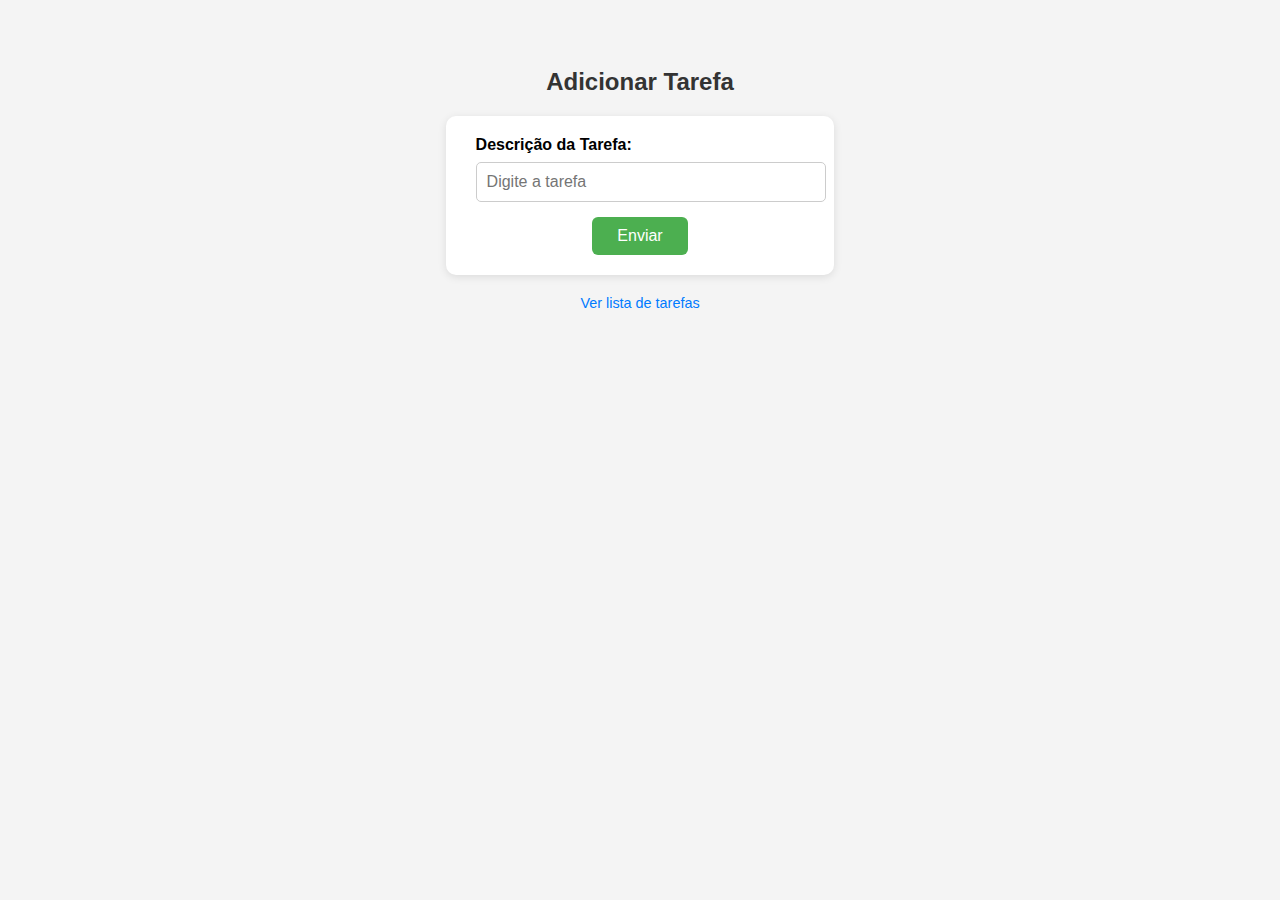
<file: src/main/resources/static/index.html>
<!DOCTYPE html>
<html lang="pt-BR">
<head>
    <meta charset="UTF-8" />
    <meta name="viewport" content="width=device-width, initial-scale=1" />
    <title>Adicionar Tarefa</title>
    <style>
        body {
            font-family: Arial, sans-serif;
            background: #f4f4f4;
            padding: 40px;
            text-align: center;
        }

        h2 {
            color: #333;
            margin-bottom: 20px;
        }

        form {
            background: white;
            display: inline-block;
            padding: 20px 30px;
            border-radius: 10px;
            box-shadow: 0 2px 8px rgba(0,0,0,0.1);
            min-width: 300px;
        }

        label {
            display: block;
            margin-bottom: 8px;
            font-weight: 600;
            text-align: left;
        }

        input[type="text"] {
            width: 100%;
            padding: 10px;
            margin-bottom: 15px;
            border: 1px solid #ccc;
            border-radius: 5px;
            font-size: 1rem;
        }

        button {
            background-color: #4CAF50;
            color: white;
            padding: 10px 25px;
            border: none;
            border-radius: 6px;
            cursor: pointer;
            font-size: 1rem;
            transition: background-color 0.3s ease;
        }

        #mensagem {
            display: block;
            margin-top: 20px;
            font-weight: bold;
            color: green;
        }

        button:hover {
            background-color: #45a049;
        }

        a {
            display: block;
            margin-top: 20px;
            color: #007BFF;
            text-decoration: none;
            font-size: 0.9rem;
        }

        a:hover {
            text-decoration: underline;
        }
    </style>
</head>
<body>

    <h2>Adicionar Tarefa</h2>

    <form id="form-tarefa" onsubmit="enviarTarefa(event)">
        <label for="descricao">Descrição da Tarefa:</label>
        <input type="text" id="descricao" name="descricao" placeholder="Digite a tarefa" required />
        <button type="submit">Enviar</button>
    </form>

    <p id="mensagem"></p>

    <a href="listar_tarefas.html">Ver lista de tarefas</a>

    <script>

    function enviarTarefa(event){
      event.preventDefault()

      let descricao = document.getElementById("descricao").value

      let tarefa = {descricao}

      fetch("/api/tarefas", {
        method: "POST",
        headers: {"Content-Type": "application/json"},
        body: JSON.stringify(tarefa)
      })

      .then(() => {
        document.getElementById("mensagem").textContent = "Tarefa enviada com sucesso!"
        document.getElementById("form-tarefa").reset()
      })

    }

  </script>

</body>
</html>
</file>
